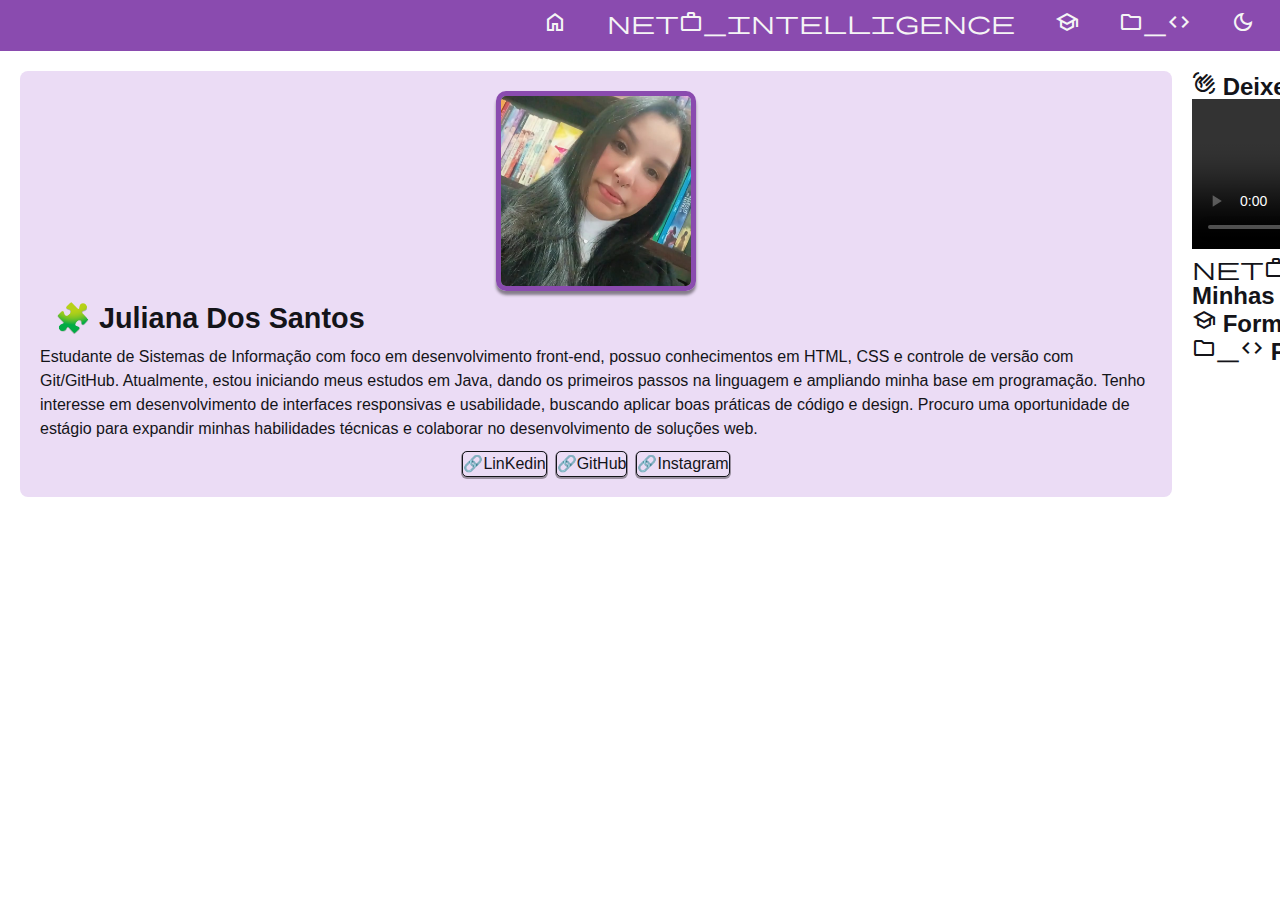
<file: projeto-portfolio/index.html>
<!DOCTYPE html>
<html lang="pt-br">
<head>
    <meta charset="UTF-8">
    <meta name="viewport" content="width=device-width, initial-scale=1.0">
    <title>Portfólio Juliana Dos Santos</title>
    <link rel="stylesheet" href="estilos/style.css">
    <link rel="shortcut icon" href="faviconredondo.ico" type="image/ico">
    <link href="https://fonts.googleapis.com/css2?family=Material+Symbols+Outlined" rel="stylesheet" />

</head>
<body>

    <header>
        <nav id="menu">
          
                <ul>
                    <li><a href="#"><span class="material-symbols-outlined">
                        home
                        </span></a></li>
                    <li><a href="#"><span class="material-symbols-outlined">
                        network_intelligence
                        </span></a></li>
                    <li><a href="#"><span class="material-symbols-outlined">
                        school
                        </span></a></li>
                    <li><a href="#"><span class="material-symbols-outlined">
                        folder_code
                        </span></a></li>
                    <li><a href="#"><span class="material-symbols-outlined">
                        dark_mode
                        </span></a></li>
                </ul>
            
        </nav>

    </header>

    <main>
        <section id="ficha">
            <img src="imagens/juliana-perfil.jfif" alt="Juliana Dos Santos" class="foto">
            <h1>Juliana Dos Santos</h1>
            <p>
                Estudante de Sistemas de Informação com foco em desenvolvimento front-end, possuo conhecimentos em HTML, CSS e controle de versão com Git/GitHub. Atualmente, estou iniciando meus estudos em Java, dando os primeiros passos na linguagem e ampliando minha base em programação.
                Tenho interesse em desenvolvimento de interfaces responsivas e usabilidade, buscando aplicar boas práticas de código e design. Procuro uma oportunidade de estágio para expandir minhas habilidades técnicas e colaborar no desenvolvimento de soluções web.
            </p>

            <div id="social">
                <a href="#" target="_blank" rel="nofollow" class="redes-sociais">LinKedin</a>
                <a href="https://github.com/juliianadossantos?tab=repositories" target="_blank" rel="nofollow" class="redes-sociais">GitHub</a>
                <a href="https://www.instagram.com/juliianadossantos/" target="_blank" rel="nofollow" class="redes-sociais">Instagram</a>
            </div>

        </section>

        <section id="detalhes">
            <article class="video">
                <h2> <span class="material-symbols-outlined">
                    waving_hand
                    </span> Deixe-me apresentar a Juliana: </h2>
                <div id="video-container">
                    <video src="#"controls ></video>
                </div>

            </article> <!------Fim article vídeo------>

            <article id="skils">
                <h2><span class="material-symbols-outlined">
                    network_intelligence
                    </span> Minhas skills</h2>

            </article> <!------Fim article skills------>

            <article id="formacao">
                <h2><span class="material-symbols-outlined">
                    school
                    </span> Formação</h2>
            </article> <!------Fim article formação------>

            <article id="projetos">
                <h2><span class="material-symbols-outlined">
                    folder_code
                    </span> Projetos</h2>
            </article> <!------Fim article  projetos------>

        </section>

    </main>
    <footer>

    </footer>

    <script src="scripts/script.js"></script>
    
</body>
</html>
</file>
<file: projeto-portfolio/estilos/style.css>
@charset "UTF-8";


*{
  margin: 0px;
  padding: 0px;
 
  box-sizing: border-box;
}

:root{
  --fundo-principal: rgb(255, 255, 255);        /* Branco */

  --texto: rgb(20, 20, 25);                    /* Preto suave */
  --texto-inverso: rgb(245, 245, 245);         /* Branco */

  --destaque: rgb(138, 75, 175);               /* Roxo elegante (principal) */
  --destaque-inverso: rgb(190, 210, 240);      /* Azul pastel tech */

  --fundo-card: rgb(235, 220, 245);            /* Roxo bem clarinho */

}

body{

  font-family: Verdana, Geneva, Tahoma, sans-serif;
  line-height: 1.5em;
  background-color: var(--fundo-principal);
  color: var(--texto);

}

header{
  background-color: var(--destaque);
  color: var(--texto);
  padding: 10px;
  display: flex;
  justify-content: flex-end;
  align-content: center;
}

nav#menu > ul{
  list-style: none; /*remove bolinhas,numeros e quadrados das listas*/
  display: flex;
  gap: 10px;

}

nav#menu a {
  text-decoration: none;
  color: var(--texto-inverso);
  font-weight: 600px; /*grossura da fonte*/
  padding: 12px 15px;
  border-radius: 5px;
}

nav#menu a:hover{
  background-color: var(--destaque-inverso);
  color: var(--destaque);
}

div#social{
  display: flex;
  flex-direction: row;
  justify-content: center;
  align-items: center;
  gap: 9px;
  

  

}

.redes-sociais::before {
  content: '🔗';


 }

 .redes-sociais{
  border: 1px solid var(--texto);
  border-radius: 5px;
  background-color: var(--fundo-card);
  color: var(--texto);
  box-shadow: 0px 1px 0px 1px rgba(0, 0, 0, 0.345);
  text-decoration: none;
  }

  div#social>a:hover{
    background-color: var(--destaque);
    color: var(--fundo-principal);
  }

  main{
    display: grid;
    grid-template-columns: auto 90vw auto ;
    gap: 20px;
    margin-top: 20px;

  }

  section#ficha{
    background-color:var(--fundo-card);
    padding: 20px;
    border-radius: 8px;
    grid-column: 2;
  }


  section#ficha>img.foto{
    width: 200px;
    aspect-ratio: 1/1; /*foto quadradinha*/
    object-fit: cover;
    object-position: 50% 25%; /*ajustando topo depois a parte de baixo,top center não funcionou*/
    overflow: hidden;
    border-radius: 10px;
    border: 5px solid var(--destaque);
    box-shadow:0 4px 3px rgba(0, 0, 0, 0.436);
    display: block;
    margin: auto;
    margin-bottom: 15px;
    
   }

  

   section#ficha > h1{
    
    color: var(--texto);
    margin: 15px;
    font-size: 1.8em;
    
    
   }
   section > h1::before{
    content: '🧩 ';
   }

   section#ficha > p{
    padding-bottom: 10px;
   }
</file>
